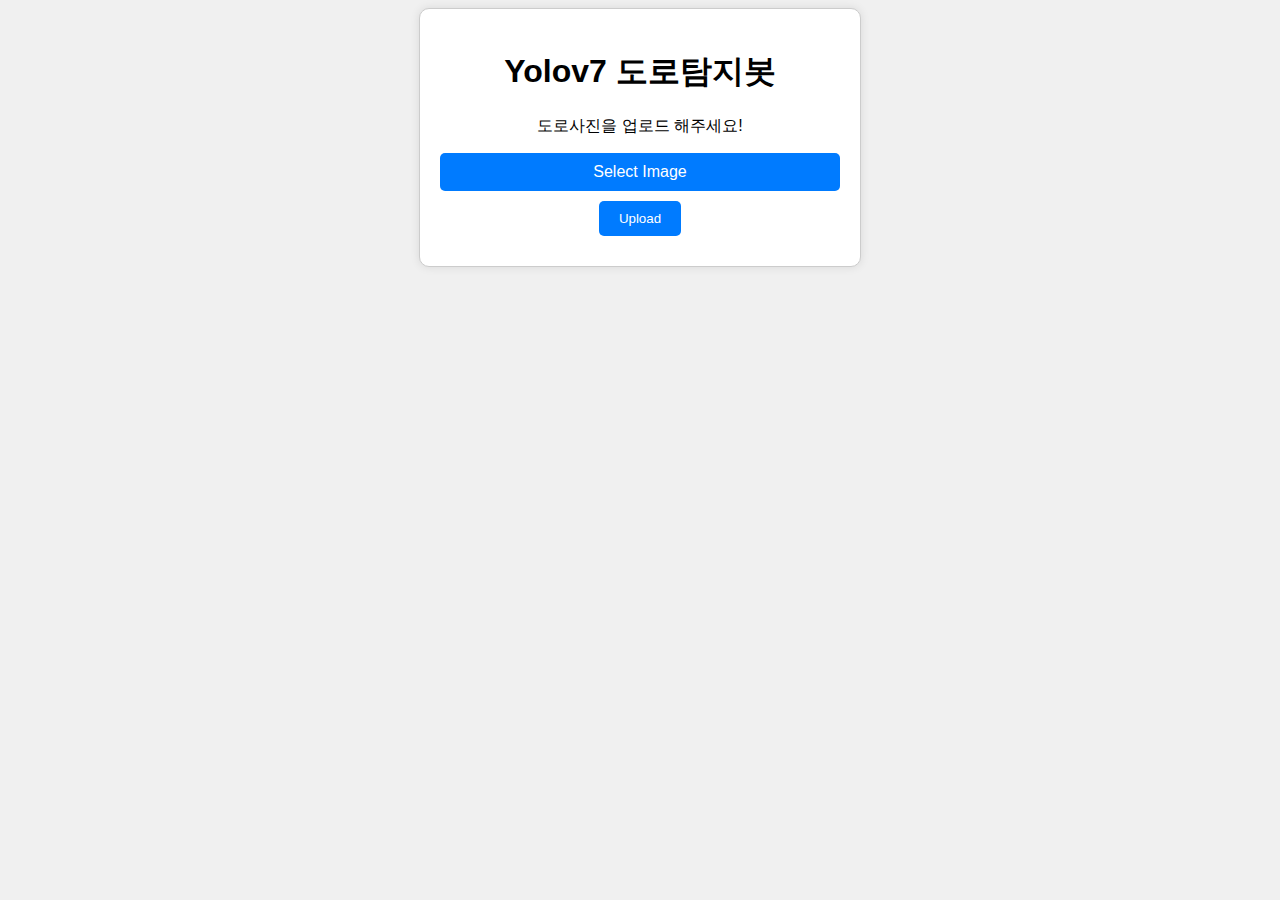
<file: templates/index.html>
<!DOCTYPE html>
<html>
<head>
  <meta charset="utf-8">
  <link rel="stylesheet" href="/static/style.css">
  <title>Yolov7을 통한 도로파손 및 물체감지</title>
  <script>
    function previewImage() {
      var fileInput = document.getElementById('file-input');
      var imagePreview = document.getElementById('image-preview');

      var file = fileInput.files[0];

      if (file) {
        var reader = new FileReader();
        reader.onload = function(e) {
          imagePreview.src = e.target.result;
          imagePreview.style.display = 'block';
        };
        reader.readAsDataURL(file);
      }
    }
  </script>
</head>


<body>
  <div class="container">
    <h1>Yolov7 도로탐지봇</h1>
    <p class='text1'>도로사진을 업로드 해주세요!</p>
    <form action="/" method="post" enctype="multipart/form-data">
        <label for="file-input" class="custom-upload">Select Image</label>
        <input type="file" id="file-input" name="file" accept="image/*" onchange="previewImage()" style="display: none;">
        <img id="image-preview" alt="Selected Image">
        <input type="submit" value="Upload">
    </form>
  </div>
</body>
</html>
</file>
<file: static/style.css>
body {
  font-family: Arial, sans-serif;
  background-color: #f0f0f0;
}

.container {
  max-width: 400px;
  max-height: 600px;
  margin: 0 auto;
  padding: 20px;
  background-color: #fff;
  border: 1px solid #ccc;
  border-radius: 10px;
  box-shadow: 0 0 10px rgba(0, 0, 0, 0.1);
}

h1 {
  text-align: center;

}

.text1 {
  text-align: center;
}

form {
  text-align: center;
}

input[type="file"] {
  display: block;
  margin: 0 auto;
  padding: 10px;
}

input[type="submit"] {
  display: block;
  margin: 10px auto;
  padding: 10px 20px;
  background-color: #007bff;
  color: #fff;
  border: none;
  border-radius: 5px;
  cursor: pointer;
}

.result-box {
  max-width: 400px;
  margin: 0 auto;
  padding: 20px;
  background-color: #fff;
  border: 1px solid #ccc;
  border-radius: 10px;
  box-shadow: 0 0 10px rgba(0, 0, 0, 0.1);
  text-align: center;
}

img {
  max-width: 100%;
  height: auto;
}

.btn {
  display: block;
  margin: 10px auto;
  padding: 10px 20px;
  background-color: #007bff;
  color: #fff;
  border: none;
  border-radius: 5px;
  cursor: pointer;
}

.custom-upload {
  display: block;
  margin: 0 auto;
  padding: 10px 20px;
  background-color: #007bff;
  color: #fff;
  border: none;
  border-radius: 5px;
  cursor: pointer;
}

#image-preview {
  max-width: 100%;
  height: auto;
  display: none;
}
</file>
